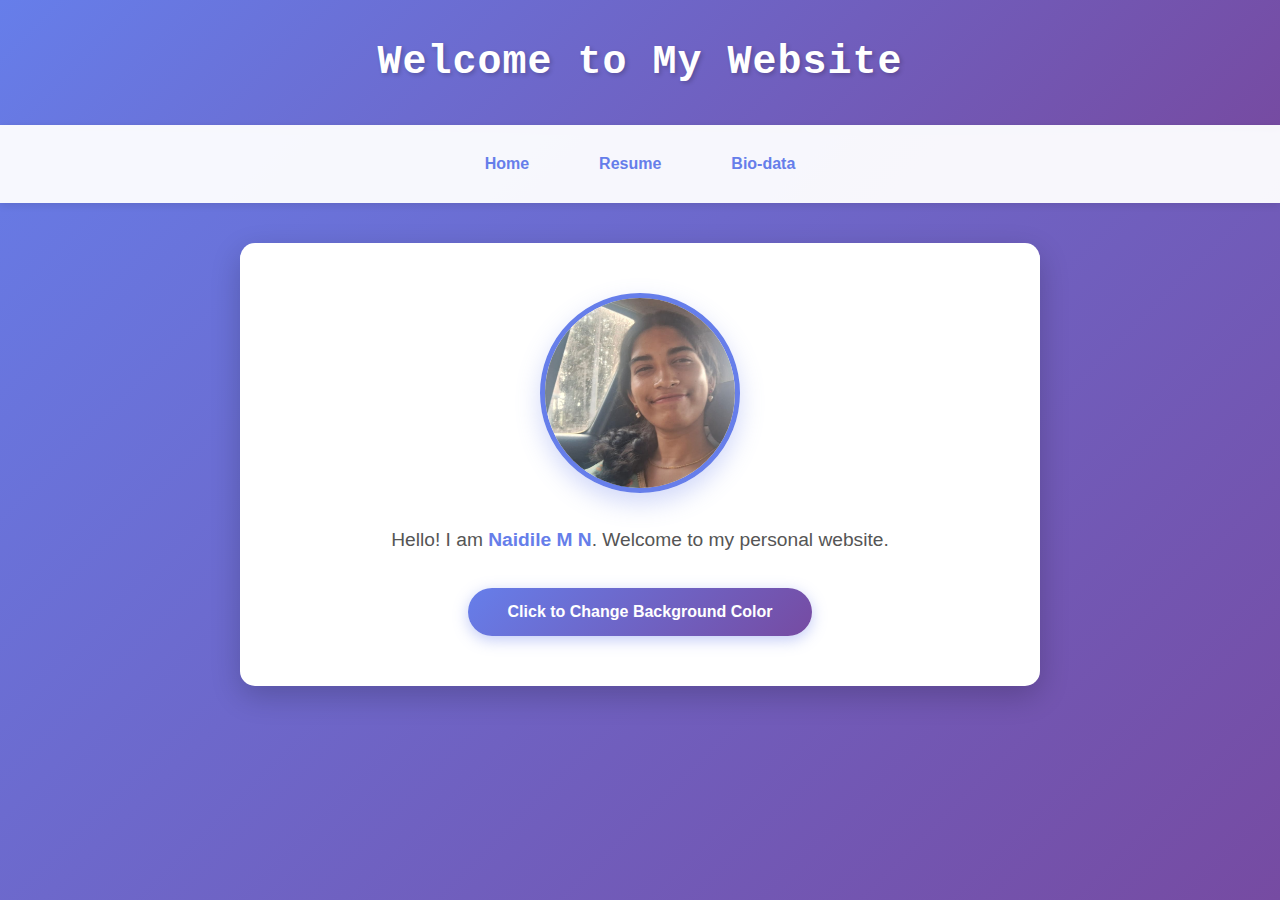
<file: index.html>
<!DOCTYPE html>
<html>
<head>
    <title>My Portfolio Website</title>
    <link rel="stylesheet" href="css/style.css">
    <script src="js/jquery-3.6.0.min.js"></script>
</head>
<body>
<header>
    <h1 class="title">Welcome to My Website</h1>
</header>
<nav>
    <a href="index.html">Home</a>
    <a href="resume.html">Resume</a>
    <a href="biodata.html">Bio-data</a>
</nav>
<section class="home">
    <img src="images/profile.jpeg" class="profile-img" alt="Profile Photo">
    <p>Hello! I am <b>Naidile M N</b>. Welcome to my personal website.</p>
    <button id="changeColorBtn">Click to Change Background Color</button>
    <script src="js/script.js"></script>
</section>

</body>
</html>
</file>
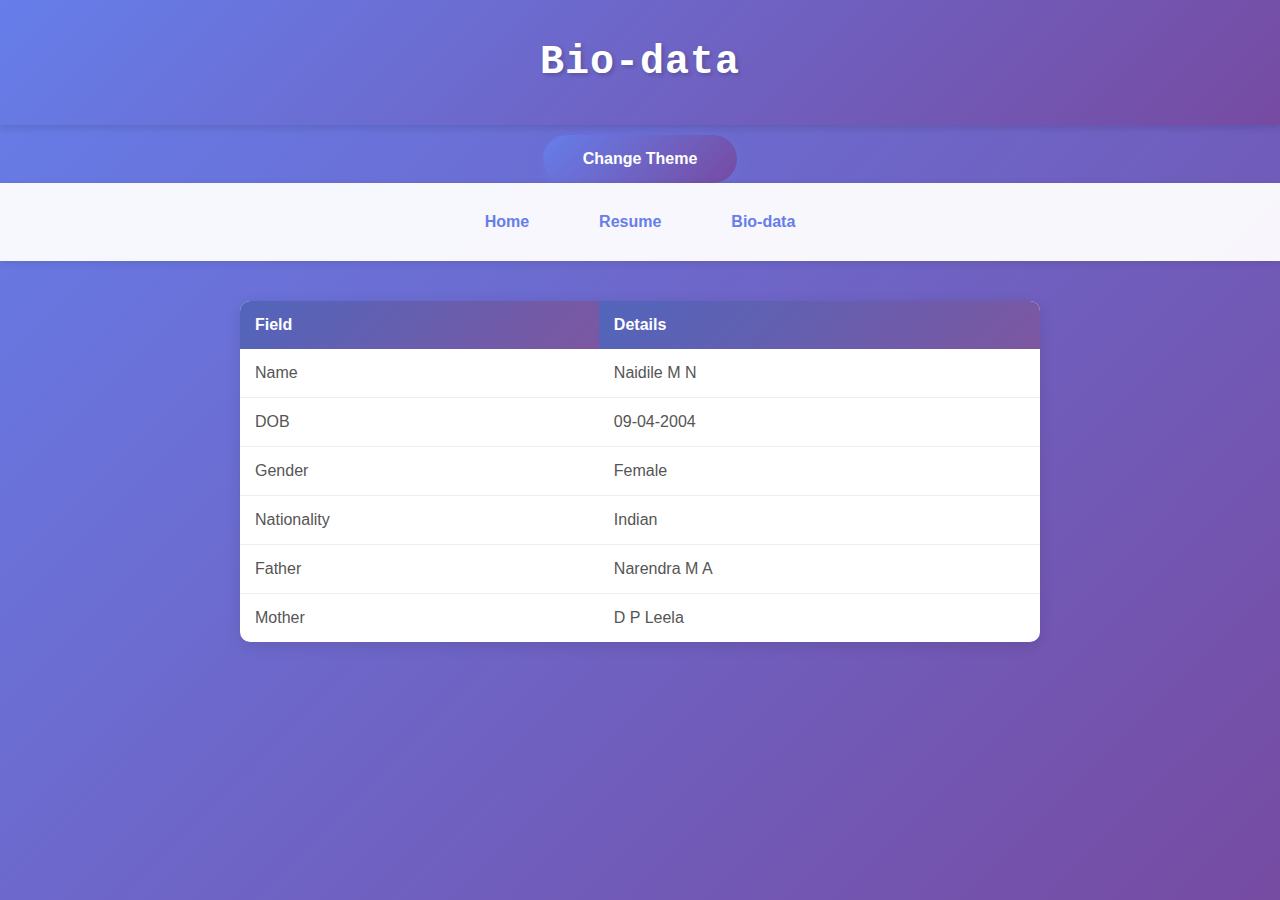
<file: biodata.html>
<!DOCTYPE html>
<html>
<head>
    <title>Bio-data</title>
    <link rel="stylesheet" href="css/style.css">
    <script src="js/jquery-3.6.0.min.js"></script>
</head>
<body>
<header>
<h1 class="title">Bio-data</h1>
</header>
<div style="text-align:center; margin-top:10px;">
    <button id="changeColorBtn">Change Theme</button>
</div>
<nav>
    <a href="index.html">Home</a>
    <a href="resume.html">Resume</a>
    <a href="biodata.html">Bio-data</a>
</nav>
<div id="biodata-box">
    <h2>Loading Bio-data...</h2>
</div>
<script src="js/biodata.js"></script>
<script>
function renderBiodata(data){
    const box = document.getElementById('biodata-box');
    if(!box) return;
    if(!data){
        box.innerHTML = '<p style="color:#b00; text-align:center">Bio-data not available.</p>';
        return;
    }
    const html = `
        <table>
            <tr><th>Field</th><th>Details</th></tr>
            <tr><td>Name</td><td>${data.name || ''}</td></tr>
            <tr><td>DOB</td><td>${data.dob || ''}</td></tr>
            <tr><td>Gender</td><td>${data.gender || ''}</td></tr>
            <tr><td>Nationality</td><td>${data.nationality || ''}</td></tr>
            <tr><td>Father</td><td>${data.father || ''}</td></tr>
            <tr><td>Mother</td><td>${data.mother || ''}</td></tr>
        </table>
    `;
    box.innerHTML = html;
}

// Prefer embedded `window.biodata` (works with file://). If not present, try AJAX/fetch.
if(window.biodata){
    renderBiodata(window.biodata);
} else if(window.jQuery){
    $.getJSON('data/biodata.json')
        .done(function(data){ renderBiodata(data); })
        .fail(function(){ renderBiodata(null); });
} else if(window.fetch){
    fetch('data/biodata.json')
        .then(r => r.ok ? r.json() : Promise.reject())
        .then(renderBiodata)
        .catch(() => renderBiodata(null));
} else {
    renderBiodata(null);
}
</script>
<script src="js/script.js"></script>
</body>
</html>
</file>
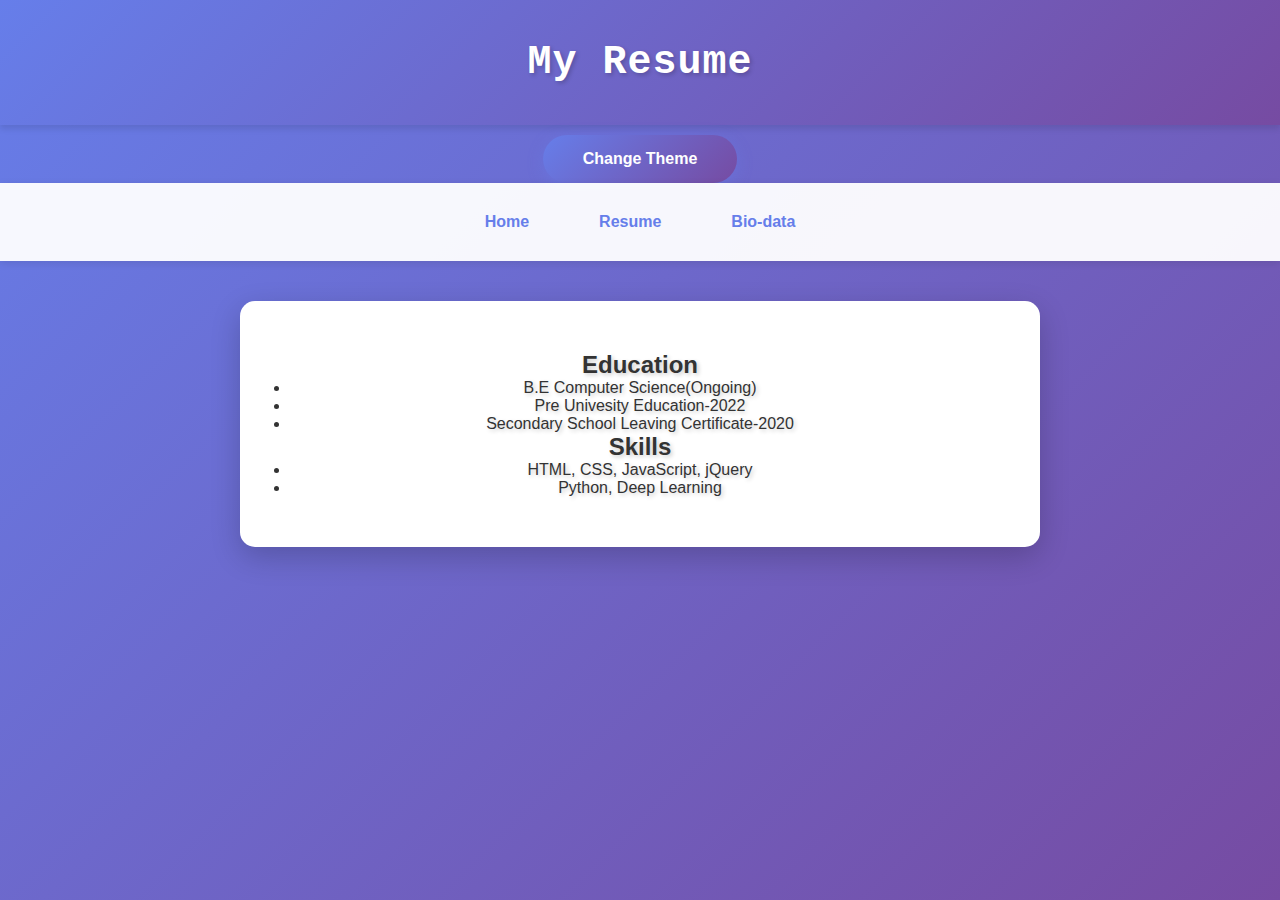
<file: resume.html>
<!DOCTYPE html>
<html>
<head>
    <title>Resume</title>
    <link rel="stylesheet" href="css/style.css">
</head>
<body>
<header>
<h1 class="title">My Resume</h1>
</header>
<div style="text-align:center; margin-top:10px;">
    <button id="changeColorBtn">Change Theme</button>
</div>
<nav>
    <a href="index.html">Home</a>
    <a href="resume.html">Resume</a>
    <a href="biodata.html">Bio-data</a>
</nav>
<section class="content">
    <h2>Education</h2>
    <ul>
        <li>B.E Computer Science(Ongoing)</li>
        <li>Pre Univesity Education-2022</li>
        <li>Secondary School Leaving Certificate-2020</li>
    </ul>
    <h2>Skills</h2>
    <ul>
        <li>HTML, CSS, JavaScript, jQuery</li>
        <li>Python, Deep Learning</li>
    </ul>
</section>
<script src="js/script.js"></script>
</body>
</html>
</file>
<file: css/style.css>
* {
    margin: 0;
    padding: 0;
    box-sizing: border-box;
}

body {
    font-family: 'Segoe UI', Tahoma, Geneva, Verdana, sans-serif;
    background: linear-gradient(135deg, #667eea 0%, #764ba2 100%);
    padding: 0;
    min-height: 100vh;
    color: #333;
    transition: background 0.6s ease;
}

header {
    background: linear-gradient(135deg, #667eea 0%, #764ba2 100%);
    padding: 40px 20px;
    text-align: center;
    box-shadow: 0 4px 6px rgba(0, 0, 0, 0.1);
    transition: background 0.5s ease, color 0.4s ease;
}

.title {
    font-family: 'Courier New', Courier, monospace;
    text-align: center;
    font-size: 2.5em;
    color: white;
    margin: 0;
    font-weight: 700;
    letter-spacing: 1px;
    text-shadow: 2px 2px 4px rgba(0, 0, 0, 0.2);
}
.content {
    text-align: center;
    background: white;
    max-width: 800px;
    margin: 40px auto;
    padding: 50px;
    border-radius: 15px;
    box-shadow: 0 10px 30px rgba(0, 0, 0, 0.2);
    text-align: center;
    text-shadow: 2px 2px 4px rgba(0, 0, 0, 0.2);

}
nav {
    background-color: rgba(255, 255, 255, 0.95);
    padding: 20px;
    text-align: center;
    display: flex;
    justify-content: center;
    gap: 30px;
    flex-wrap: wrap;
    box-shadow: 0 2px 8px rgba(0, 0, 0, 0.1);
    position: sticky;
    top: 0;
    z-index: 100;
    transition: background 0.4s ease, color 0.3s ease;
}

nav a {
    font-size: 16px;
    font-weight: 600;
    color: #667eea;
    text-decoration: none;
    padding: 10px 20px;
    border-radius: 5px;
    transition: all 0.3s ease;
    position: relative;
}

nav a:hover {
    background-color: #667eea;
    color: white;
    transform: translateY(-2px);
    box-shadow: 0 4px 12px rgba(102, 126, 234, 0.4);
}

nav a::after {
    content: '';
    position: absolute;
    bottom: 0;
    left: 50%;
    width: 0;
    height: 2px;
    background: #667eea;
    transition: all 0.3s ease;
    transform: translateX(-50%);
}

nav a:hover::after {
    width: 80%;
}

.home {
    background: white;
    max-width: 800px;
    margin: 40px auto;
    padding: 50px;
    border-radius: 15px;
    box-shadow: 0 10px 30px rgba(0, 0, 0, 0.2);
    text-align: center;
}

.profile-img {
    width: 200px;
    height: 200px;
    border-radius: 50%;
    display: block;
    margin: 0 auto 30px;
    border: 5px solid #667eea;
    object-fit: cover;
    box-shadow: 0 10px 25px rgba(102, 126, 234, 0.3);
    transition: transform 0.3s ease, border-color 0.4s ease;
}

.profile-img:hover {
    transform: scale(1.05);
}

.home p {
    font-size: 1.2em;
    color: #555;
    line-height: 1.8;
    margin-bottom: 30px;
}

.home b {
    color: #667eea;
    font-weight: 700;
    transition: color 0.4s ease;
}

#changeColorBtn {
    background: linear-gradient(135deg, #667eea 0%, #764ba2 100%);
    color: white;
    border: none;
    padding: 15px 40px;
    font-size: 16px;
    font-weight: 600;
    border-radius: 50px;
    cursor: pointer;
    transition: all 0.3s ease;
    box-shadow: 0 4px 15px rgba(102, 126, 234, 0.4);
}

#changeColorBtn:hover {
    transform: translateY(-3px);
    box-shadow: 0 6px 20px rgba(102, 126, 234, 0.6);
}

#changeColorBtn:active {
    transform: translateY(-1px);
    box-shadow: 0 4px 15px rgba(102, 126, 234, 0.4);}

table {
    background: white;
    border-collapse: collapse;
    width: 90%;
    max-width: 800px;
    margin: 40px auto;
    border-radius: 10px;
    overflow: hidden;
    box-shadow: 0 4px 15px rgba(0, 0, 0, 0.1);
    transition: color 0.4s ease, text-shadow 0.4s ease;
}

table th {
    background: linear-gradient(135deg, #5165bb 0%, #7d57a1 100%);
    color: white;
    padding: 15px;
    text-align: left;
    font-weight: 600;
    transition: background 0.5s ease, color 0.4s ease;
}

table td {
    border-bottom: 1px solid #eee;
    padding: 15px;
    color: #555;
}

table tr:hover {
    background-color: #f8f9ff;
    transition: background-color 0.2s ease;
}

table tr:last-child td {
    border-bottom: none;
}
</file>
